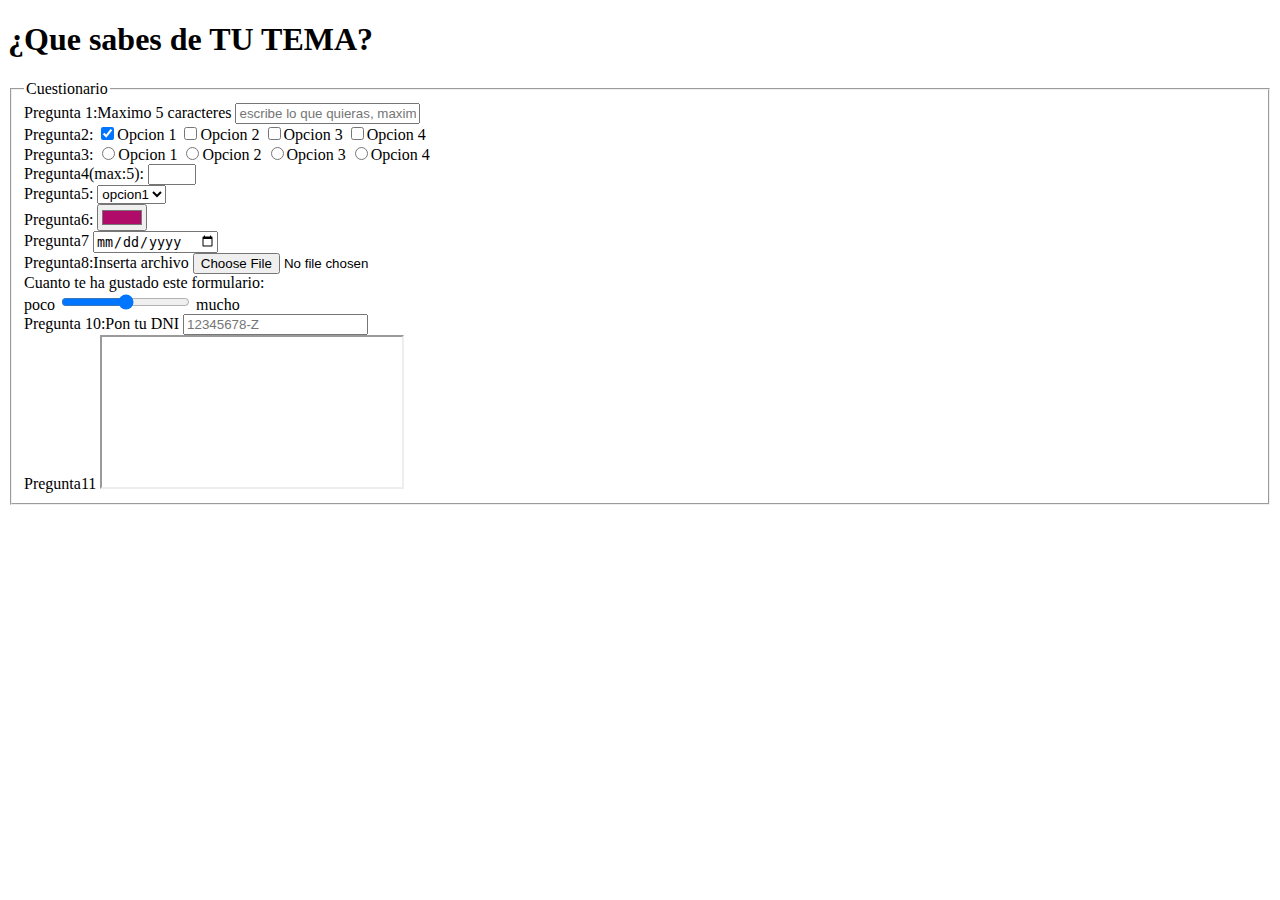
<file: Tema2/Practica4/index.html>
<!DOCTYPE html>
<head>

</head>
<body>
	<h1>¿Que sabes de TU TEMA?</h1>
	<form action="datos.php" method="post" enctype="multipart/form-data" name="formulario">
		<fieldset>
			<legend>Cuestionario</legend>
			<!--El formato que he seguido ha sido el de usar label para las preguntas, y debajo el input adecuado, por ejemplo
			En la pregunta 1, he usado el tipo texto, que sirve para que el usuario escriba lo que el quiera, pero con un maximo de 5 caracteres.
			Tambien he puesto un placeholder, que contiene "escribe lo que quieras, maximo 5 caracteres" 
			-->
			<label for="pregunta1" />Pregunta 1:Maximo 5 caracteres</label>
			<input type="text" name="texto" maxlength="5" placeholder="escribe lo que quieras, maximo 5 caracteres" />
			<br>
			<!--En este, he usado el atributo checked, para que se marque la 1º opcion como predeterminada-->
			<label for="pregunta2" />Pregunta2:</label>
			<input type="checkbox" name="opcion1" value="opcion1" checked>Opcion 1</label>
			<input type="checkbox" name="opcion2" value="opcion2" >Opcion 2</label>
			<input type="checkbox" name="opcion3" value="opcion3" >Opcion 3</label>
			<input type="checkbox" name="opcion4" value="opcion4" >Opcion 4</label>
			<br>
			<!--Parecido a la opcion2, en este he usado el atributo required para que el usuario tenga que responder si o si a esta lista de opciones-->
			<label for="pregunta3" />Pregunta3:</label>
			<input type="radio" name="opcion" value="opcion1" required />Opcion 1</label>
			<input type="radio" name="opcion" value="opcion2" />Opcion 2</label>
			<input type="radio" name="opcion" value="opcion3" />Opcion 3</label>
			<input type="radio" name="opcion" value="opcion4" />Opcion 4</label>
			<br>
			<!--Con el max="5", indica al usuario que puede usar un maximo de 5 caracteres-->
			<label for="pregunta4" />Pregunta4(max:5):</label>
			<input type="number" min="0" max="5" name="numero" title="numero"/>
			<br>
			<!--Los menus desplegables son distintos, se necesita en vez de input type, select y option-->
			<label for="pregunta5" />Pregunta5:</label>
			<select name="menu desplegable">
				<option value="opcion1" />opcion1</option>
				<option value="opcion2" />opcion2</option>
				<option value="opcion3" />opcion3</option>
			</select>
			<br>
			<!--El usuario puede elegir un color que quiera con un codigo alfanumerico-->
			<label for="pregunta6" />Pregunta6:</label>
			<input type="color" value="#b00b69" name="color"/>
			<br>
			<!--El usuario puede elegir la fecha que quiera entregar el formulario (por ejemplo)-->
			<label for="pregunta7" />Pregunta7</label>
			<input type="date" name="fecha"/>
			<br>
			<!--Aunque el name sea foto, es mas lo principal que va, pueden ir otro tipo de archivos-->
			<label for="pregunta8" />Pregunta8:Inserta archivo</label>
			<input type="file" name="foto" />
			<br>
			<!--Parecido al menu desplegable, el rango tambien es diferente sintacticamente-->
			<label for="pregunta9" />Cuanto te ha gustado este formulario:</label>
			<br>
			<label>poco</label>
			<input type="range"min="1" max="5" name="valoracion" />
			<label>mucho</label>
			<br>
			<!--La verdad que no entiendo como funciona lo del patron, pero entiendo que de alguna manera primero dices
			loscaracteres que puede haber y luego los que se pueden incluir-->
			<label for="pregunta10" />Pregunta 10:Pon tu DNI</label>
			<input type="text" name="dni" pattern="[0-9] {8}-[A-Z] title="12345678-A" placeholder="12345678-Z" />
			<br>
			<!--He usado esta pagina web, pero por alguuna razon (supongo que por politica de cada pagina) no aparece en la pagina en si-->
			<label for="pregunta11" />Pregunta11</label>
			<iframe src="https://sites.google.com/view/informaticasamuel/inicio/lenguaje-de-marcas?authuser=0" />
			<br>
			
			
			
		</fieldset>
	<br>
	<input type="submit" value="Enviar" name="enviar"/>
	<input type="reset" value="Limpiar formulario" name="limpiar formulario"/>
	</form>
</body>
</html>
</file>
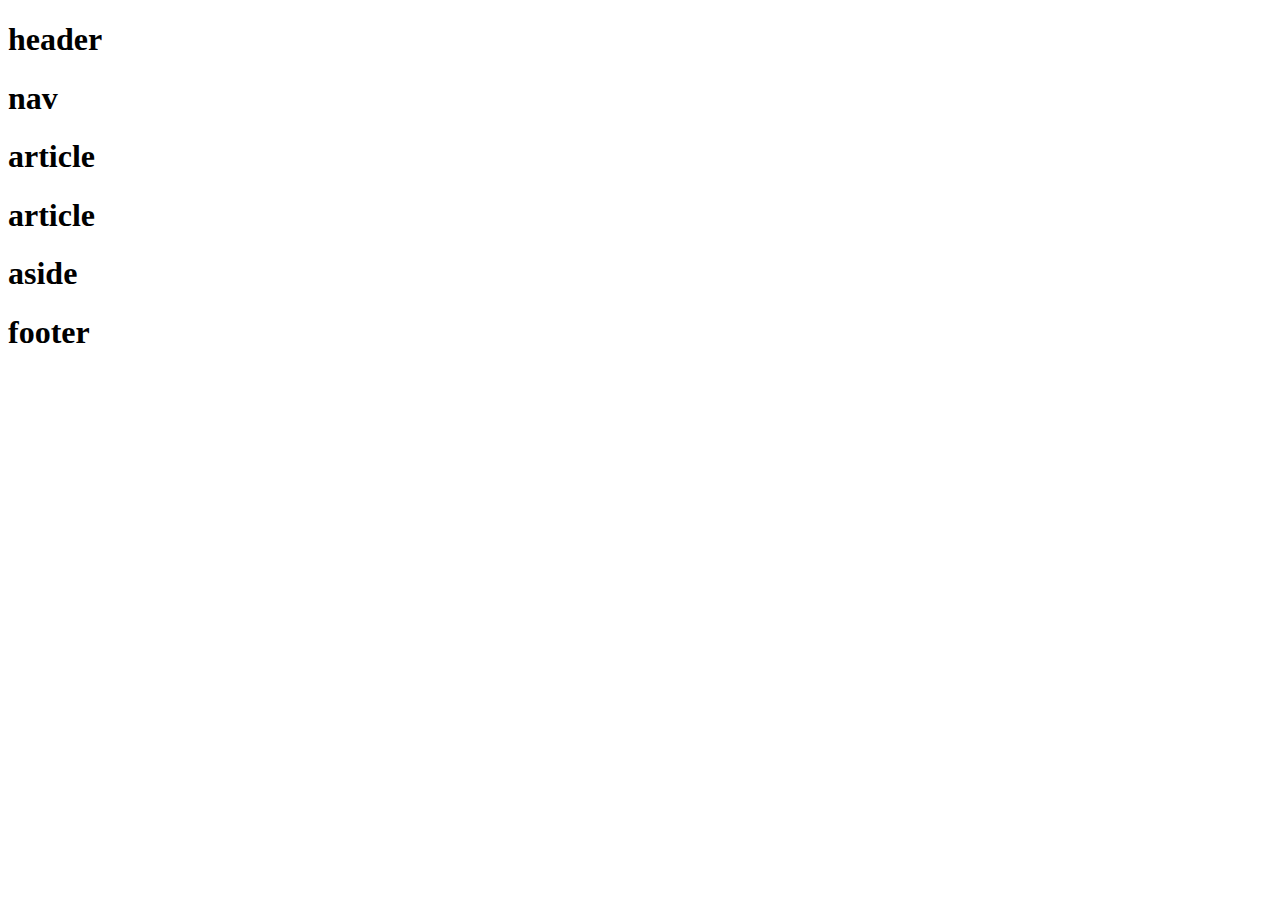
<file: Tema3/Practica2/index.html>
<!DOCTYPE html>
<html lang="es">
<head>

</head>
    <title>klk</title>
	<meta charset="UTF-8">
	<meta name="description" content="">
    <meta name="keywords" content="">
    <meta name="author" content="">
    <meta name="classification" content="">
    <meta name="generator" content="">
	<meta http-equiv="refresh" content="5">
	<meta name="viewport" content="width=device-width, initial-scale=1.0">
	
	<link rel="stylesheet" href="estilos.css" />
<body>
	<header>
		<h1>header</h1>
	</header>
		
	<nav>
		<h1>nav</h1>
	</nav>
	
	<article>
		<h1>article</h1>
	</article>
	
	<article>
		<h1>article</h1>
	</article>
	
	<aside>
		<h1>aside</h1>
	</aside>
	
	<footer>
		<h1>footer</h1>
	</footer>
</body>
</html>
</file>
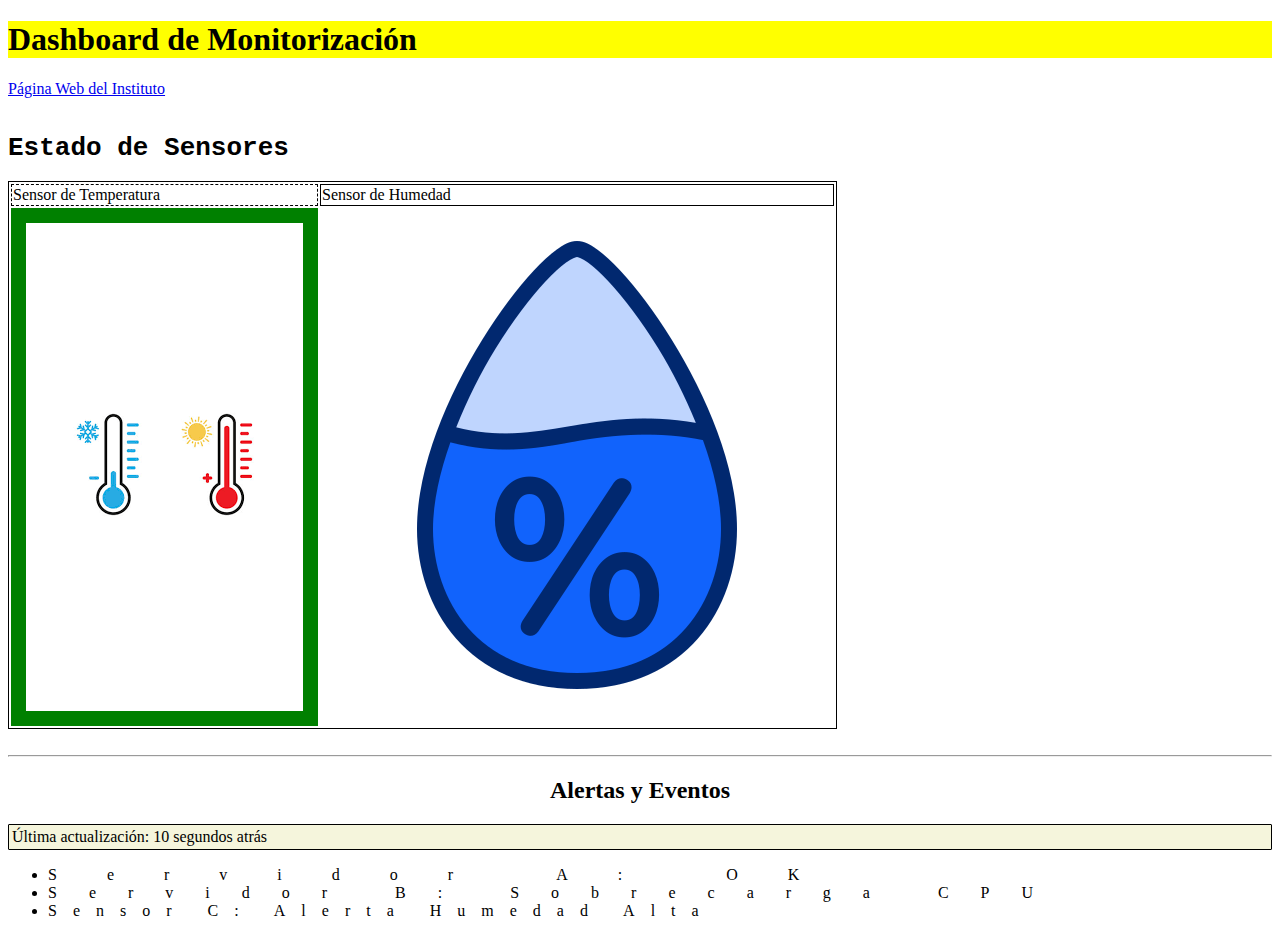
<file: cabecera.html>
<!DOCTYPE html>

<html lang="es">
    <head>
        <title>Monitorización en Tiempo Real</title>
        <meta charset="UTF-8">
        <meta name="description" content="Sistema de monitorización en tiempo real de servidores y sensores">
        <meta name="keywords" content="monitorización, tiempo real, servidores, sensores, alertas">
        <meta name="author" content="Equipo IT">
        <meta name="classification" content="Tecnología, Sistemas">
        <meta name="viewport" content="width=device-width, initial-scale=1.0">

    <meta http-equiv="refresh" content="10; url='inline.html'">

</head>

<body>
    <h1 style="background-color:yellow">Dashboard de Monitorización</h1>
    <a href="https://cpilosenlaces.com/">Página Web del Instituto</a>
    <br><br>

    <h1 style="font-family:monospace">Estado de Sensores</h1>

    <table style="border:1px solid black">
        <tr>
            <td style="border:1px dashed">Sensor de Temperatura</td>
            <td style="border-color:aquamarine; border:1px solid black">Sensor de Humedad</td>
        </tr>
        <tr>
            <td style="border:15px solid green"><img src="tempe.png" alt="Temperatura"></td>
            <td><img src="humedad.png" alt="Humedad"></td>
        </tr>
    </table>
    <br>
    <hr>
    <h2 style="text-align:center">Alertas y Eventos</h2>
        <p style="background-color: beige; border-radius: 1px; border:1px solid black; padding:3px;">Última actualización: 10 segundos atrás</p>
        <ul>
            <li style="letter-spacing:50px">Servidor A: OK</li>
            <li style="letter-spacing:2em">Servidor B: Sobrecarga CPU</li>
            <li style="letter-spacing:1em">Sensor C: Alerta Humedad Alta</li>
        </ul>
</body>

</html>
</file>
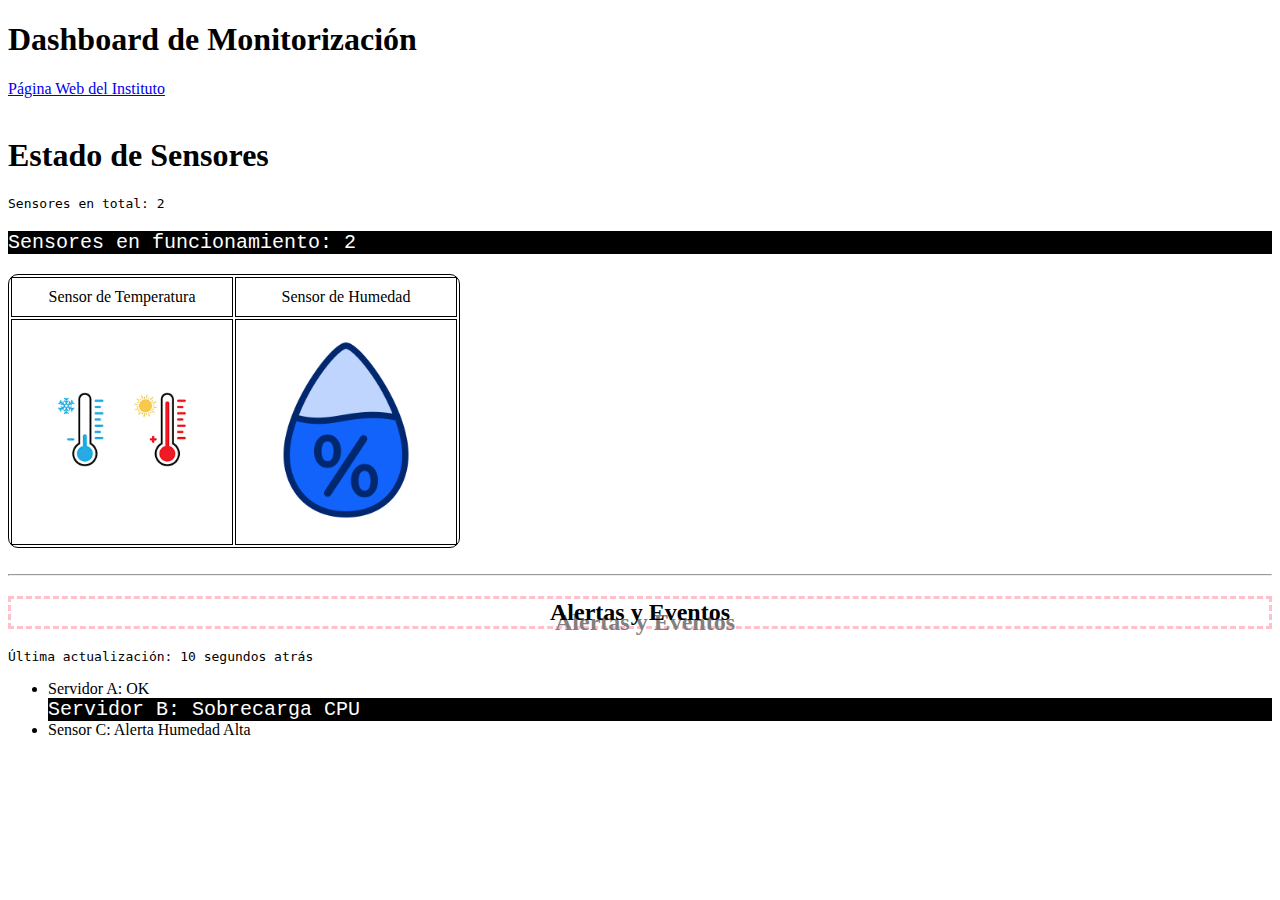
<file: externa1.html>
<!DOCTYPE html>
<html lang="es">
    <head>
        <title>Externa1</title>
        <meta charset="UTF-8">
        <meta name="description" content="Sistema de monitorización en tiempo real de servidores y sensores">
        <meta name="keywords" content="monitorización, tiempo real, servidores, sensores, alertas">
        <meta name="author" content="Equipo IT">
        <meta name="classification" content="Tecnología, Sistemas">
        <meta name="viewport" content="width=device-width, initial-scale=1.0">

        <meta http-equiv="refresh" content="10; url='externa1.html'">

        <link rel="stylesheet" href="estilo1.css">
        
</head>

<body>
    <h1>Dashboard de Monitorización</h1>
    <a href="https://cpilosenlaces.com/">Página Web del Instituto</a>
    <br><br>

    <h1>Estado de Sensores</h1>
    <p>Sensores en total: 2</p>
    <p class="clase">Sensores en funcionamiento: 2</p>

    <table>
        <tr>
            <td>Sensor de Temperatura</td>
            <td>Sensor de Humedad</td>
        </tr>
        <tr>
            <td><img src="tempe.png" alt="Temperatura"></td>
            <td><img src="humedad.png" alt="Humedad"></td>
        </tr>
    </table>
    <br>
    <hr>
    <h2>Alertas y Eventos</h2>
        <p>Última actualización: 10 segundos atrás</p>
        <ul>
            <li>Servidor A: OK</li>
            <li class="clase">Servidor B: Sobrecarga CPU</li>
            <li>Sensor C: Alerta Humedad Alta</li>
        </ul>
</body>
</html>
</file>
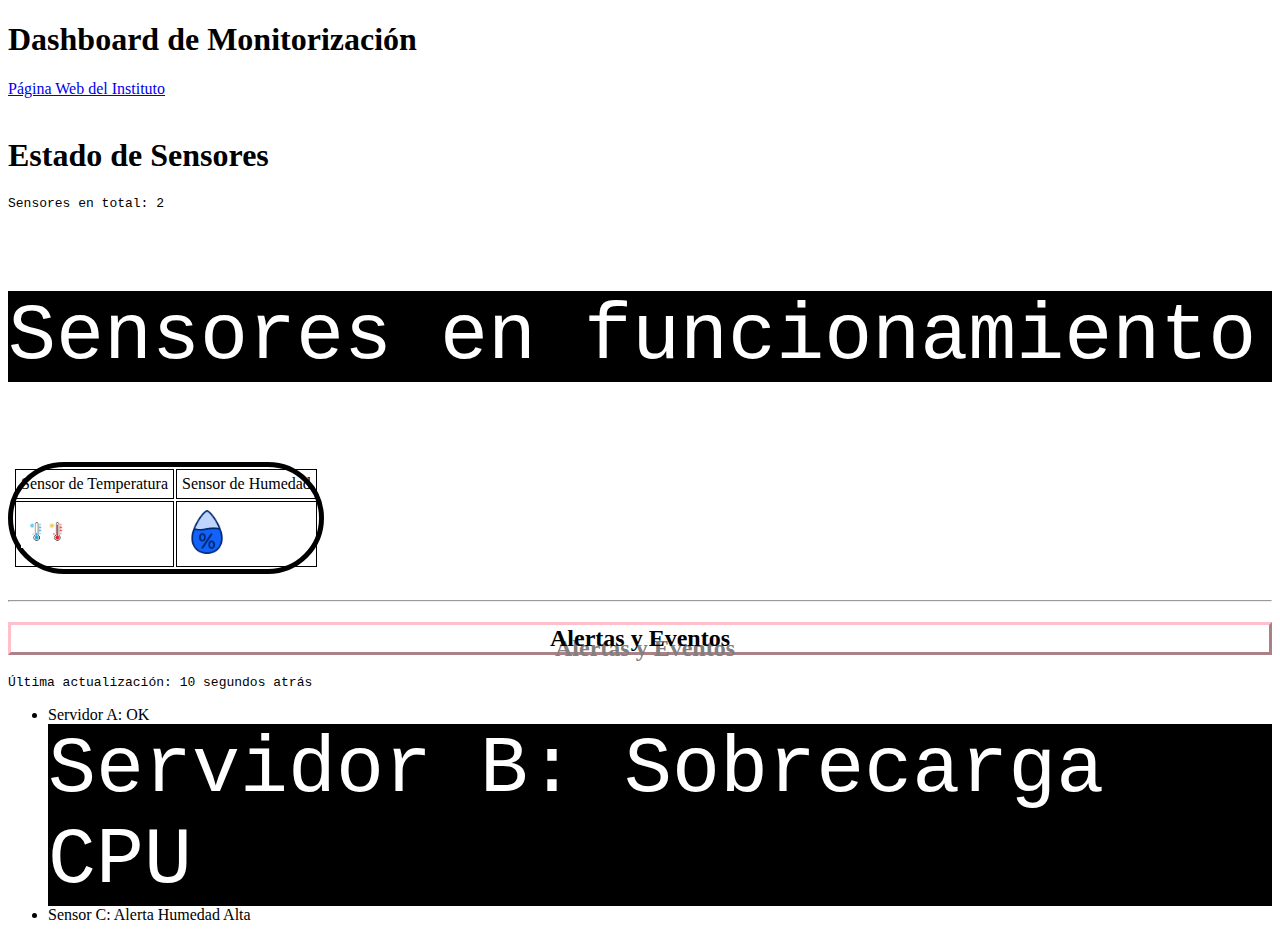
<file: externa2.html>
<!DOCTYPE html>
<html lang="es">
    <head>
        <title>Externa2</title>
        <meta charset="UTF-8">
        <meta name="description" content="Sistema de monitorización en tiempo real de servidores y sensores">
        <meta name="keywords" content="monitorización, tiempo real, servidores, sensores, alertas">
        <meta name="author" content="Equipo IT">
        <meta name="classification" content="Tecnología, Sistemas">
        <meta name="viewport" content="width=device-width, initial-scale=1.0">

        <meta http-equiv="refresh" content="10; url='externa2.html'">

        <link rel="stylesheet" href="estilo2.css">
        
</head>

<body>
    <h1>Dashboard de Monitorización</h1>
    <a href="https://cpilosenlaces.com/">Página Web del Instituto</a>
    <br><br>

    <h1>Estado de Sensores</h1>
    <p>Sensores en total: 2</p>
    <p class="clase">Sensores en funcionamiento: 2</p>

    <table>
        <tr>
            <td>Sensor de Temperatura</td>
            <td>Sensor de Humedad</td>
        </tr>
        <tr>
            <td><img src="tempe.png" alt="Temperatura"></td>
            <td><img src="humedad.png" alt="Humedad"></td>
        </tr>
    </table>
    <br>
    <hr>
    <h2>Alertas y Eventos</h2>
        <p>Última actualización: 10 segundos atrás</p>
        <ul>
            <li>Servidor A: OK</li>
            <li class="clase">Servidor B: Sobrecarga CPU</li>
            <li>Sensor C: Alerta Humedad Alta</li>
        </ul>
</body>
</html>
</file>
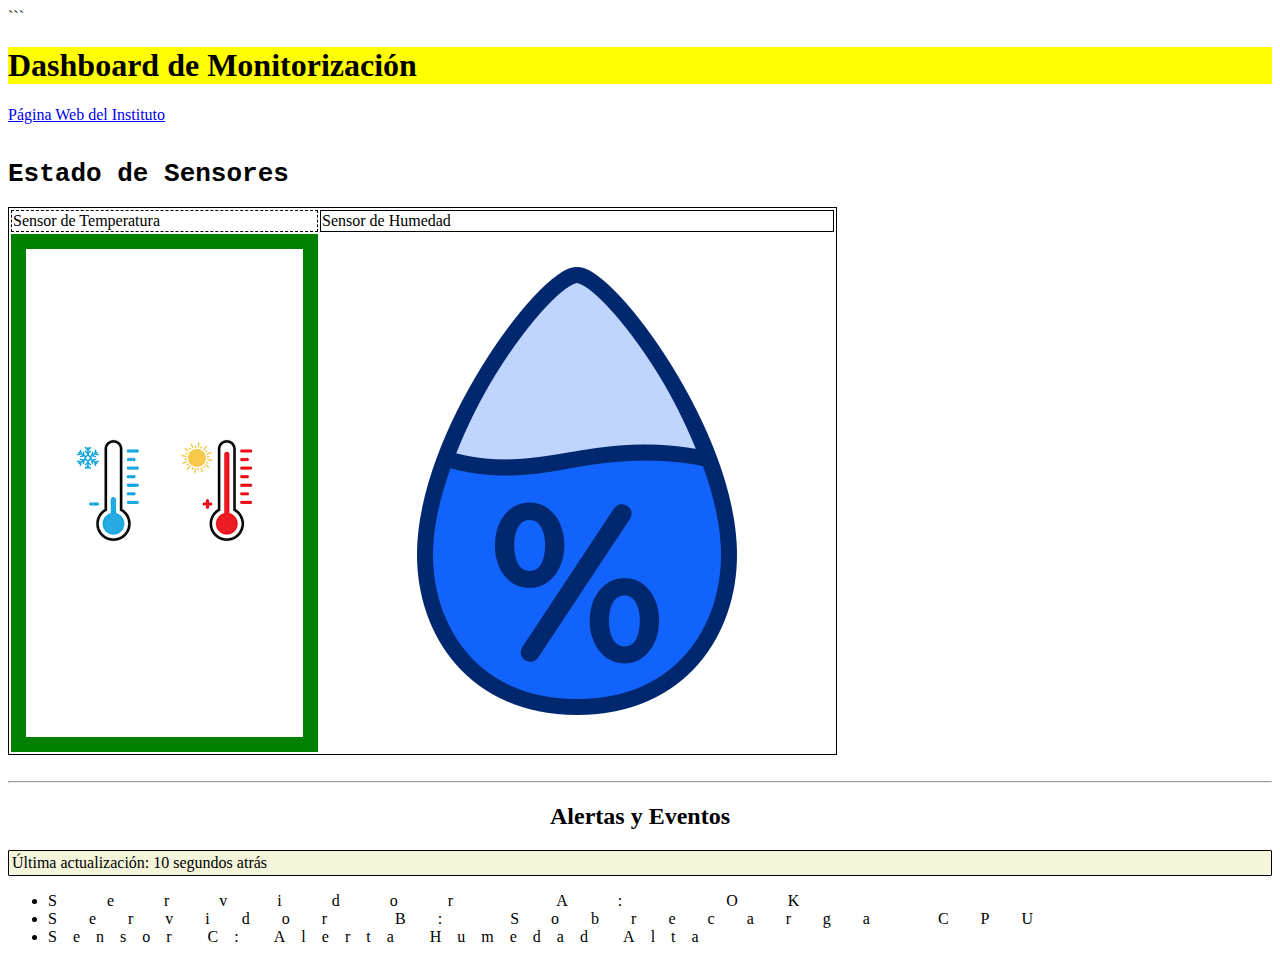
<file: inline.html>
<!DOCTYPE html>

<html lang="es">
    <head>
        <title>Monitorización en Tiempo Real</title>
        <meta charset="UTF-8">
        <meta name="description" content="Sistema de monitorización en tiempo real de servidores y sensores">
        <meta name="keywords" content="monitorización, tiempo real, servidores, sensores, alertas">
        <meta name="author" content="Equipo IT">
        <meta name="classification" content="Tecnología, Sistemas">
        <meta name="viewport" content="width=device-width, initial-scale=1.0">

```
    <meta http-equiv="refresh" content="10; url='inline.html'">

</head>

<body>
    <h1 style="background-color:yellow">Dashboard de Monitorización</h1>
    <a href="https://cpilosenlaces.com/">Página Web del Instituto</a>
    <br><br>

    <h1 style="font-family:monospace">Estado de Sensores</h1>

    <table style="border:1px solid black">
        <tr>
            <td style="border:1px dashed">Sensor de Temperatura</td>
            <td style="border-color:aquamarine; border:1px solid black">Sensor de Humedad</td>
        </tr>
        <tr>
            <td style="border:15px solid green"><img src="tempe.png" alt="Temperatura"></td>
            <td><img src="humedad.png" alt="Humedad"></td>
        </tr>
    </table>
    <br>
    <hr>
    <h2 style="text-align:center">Alertas y Eventos</h2>
        <p style="background-color: beige; border-radius: 1px; border:1px solid black; padding:3px;">Última actualización: 10 segundos atrás</p>
        <ul>
            <li style="letter-spacing:50px">Servidor A: OK</li>
            <li style="letter-spacing:2em">Servidor B: Sobrecarga CPU</li>
            <li style="letter-spacing:1em">Sensor C: Alerta Humedad Alta</li>
        </ul>
</body>
</html>
</file>
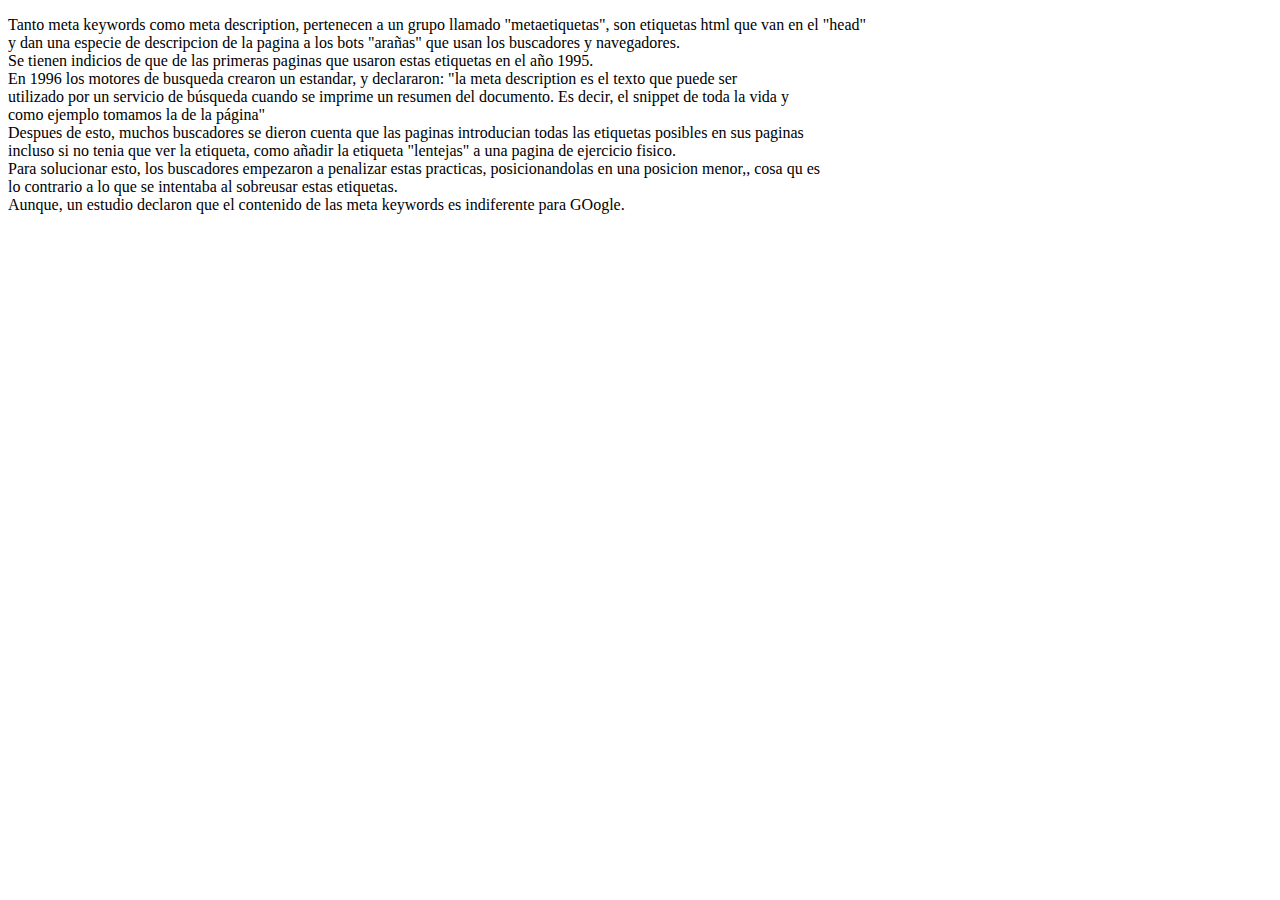
<file: Tema2/Practica1/Practicas_U2_LeonardoBatiste.html>
<!DOCTYPE html>
<html lang="es">    
    <head>
        <title>Etiquetas meta para SEO</title>
        <meta charset="UTF-8"/>
        <meta name="author" content="leonardo Batiste"/>
        <meta name="description" content="Diseño Web"/>
        <meta name="keywords" content="HTML, etiqueta, web,"/>
        <meta name="viewport" content="width=device-width, initial-scale=1.0"/>
        <link rel="icon" href="FaviconSnoopy.png"/>
        <meta http-equiv="Refresh" content="30"/>
        <meta http-equiv="Refresh" content="10; URL=https://internetrepublica.com/meta-keywords-y-meta-description-para-seo-funcionan-todavia"/>
        <meta name="description" content="Esta es mi primera pagina web de html, contiene los distintos ejericios
        que he ido haciendo de la UD2"/>
        <meta name="classification" content="educacion, aprendizaje, informatica"/>

    </head>
    <body>
        <p>
            Tanto meta keywords como meta description, pertenecen a un grupo llamado "metaetiquetas", son etiquetas html que van en el "head"<br>
            y dan una especie de descripcion de la pagina a los bots "arañas" que usan los buscadores y navegadores.<br>

            Se tienen indicios de que de las primeras paginas que usaron estas etiquetas en el año 1995.<br>

            En 1996 los motores de busqueda crearon un estandar, y declararon: "la meta description es el texto que puede ser <br>
            utilizado por un servicio de búsqueda cuando se imprime un resumen del documento. Es decir, el snippet de toda la vida y <br>
            como ejemplo tomamos la de la página"<br>

            Despues de esto, muchos buscadores se dieron cuenta que las paginas introducian todas las etiquetas posibles en sus paginas<br>
            incluso si no tenia que ver la etiqueta, como añadir la etiqueta "lentejas" a una pagina de ejercicio fisico.<br>
            Para solucionar esto, los buscadores empezaron a penalizar estas practicas, posicionandolas en una posicion menor,, cosa qu es <br>
            lo contrario a lo que se intentaba al sobreusar estas etiquetas.<br>
            
            Aunque, un estudio declaron que el contenido de las meta keywords es indiferente para GOogle.<br>
        </p>
    </body>
</html>
</file>
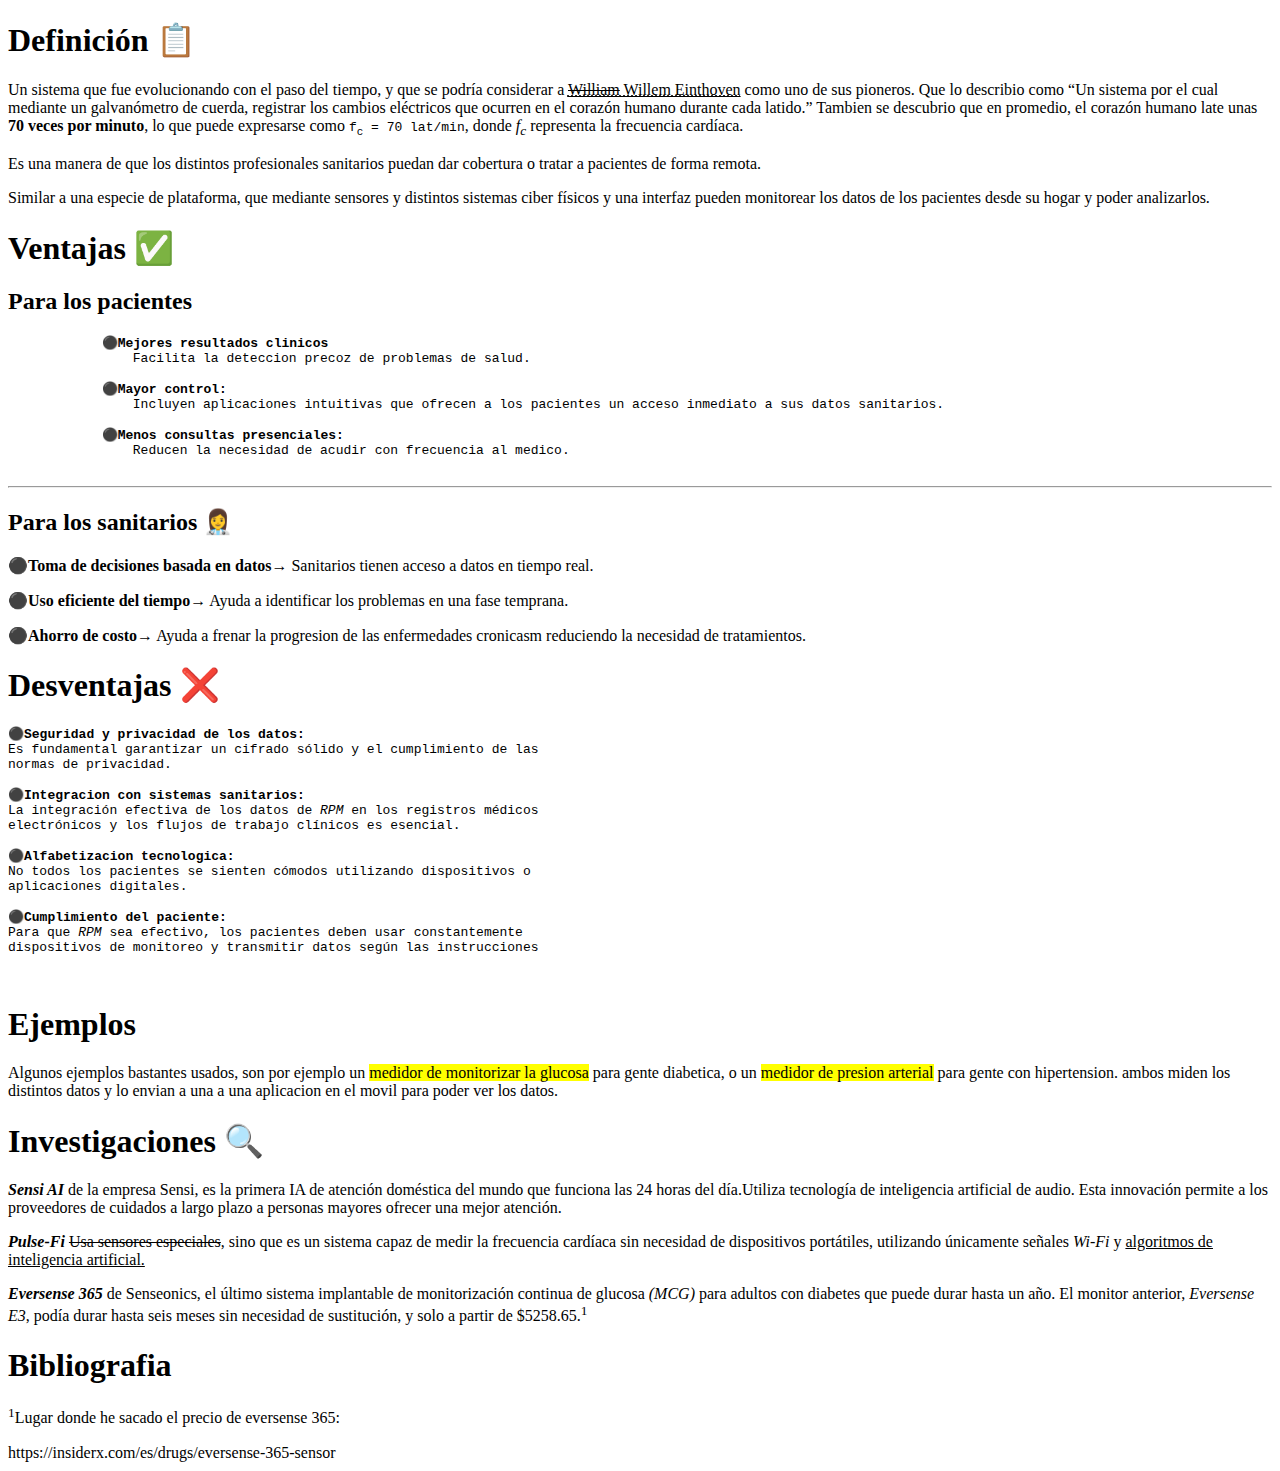
<file: Tema2/Practica2/ActividadesU2_Practica2_LeonardoBatiste.html>
<!--En la pestaña del navegador ha de aparecer un breve texto que indique el motivo del sitio web y un icono (0,5 puntos)-->
<!--Inserta con la etiqueta meta una breve descripción del contenido de tu página (0,5 puntos)-->
<!--Utiliza la etiqueta p y pre para comprobar empíricamente su función.  (1 punto)-->
<!--Utiliza las etiquetas br y hr (1 punto)-->
<!--Usa al menos dos tipos distintos de encabezado con etiquetas H´s-->
<!--Utiliza las etiquetas b, strong y abbr en algún lugar de tu web-->
<!--Utiliza las etiqueta em, u, i, del, ins, s, mark, sub, sup, cite, del, q y code-->
<!--Inserta otro tipo de caracteres como emoticonos, flechas, etc en tu documento-->
<!--Crea un croquis de tu mapa web y un boceto de la interfaz de la página web-->

<!doctype html>
<html lang="es">
    <head>
        <title>real-time monitoring</title>
        <meta charset="UTF-8" />
        <meta name="author" content="leonardo Batiste"/>
        <meta
            name="description"
            content="Esta pagina contiene informacion sobre los sistemas de monitoreo en tiempo real, incluyendo sus ventajas y desventajas, etc"
        />
        <meta name="keywords" content="HTML, etiqueta, web," />
        <meta name="viewport" content="width=device-width, initial-scale=1.0" />
        <link rel="icon" href="relojFavicon.png" />
        <meta
            name="classification"
            content="educacion, aprendizaje, informatica"
        />
    </head>
    <body>
        <h1>Definición &#128203</h1>
        <p>
            Un sistema que fue evolucionando con el paso del tiempo, y que se
            podría considerar a <abbr title="Fue un médico y fisiólogo neerlandés que recibió el Premio Nobel de Medicina y Fisiología en 1924 (por el descubrimiento del mecanismo del electrocardiograma) "><u><s>William</s> Willem Einthoven</u></abbr>
            como uno de sus pioneros. Que lo describio como <q>Un sistema por el cual mediante un galvanómetro de cuerda, registrar los cambios eléctricos que ocurren en el corazón humano durante cada latido.</q>
            Tambien se descubrio que en promedio, el corazón humano late unas <strong>70 veces por minuto</strong>, lo que puede expresarse como
            <code>f<sub>c</sub> = 70 lat/min</code>, donde <em>f<sub>c</sub></em> representa la frecuencia cardíaca.

        </p>
        <p>
            Es una manera de que los distintos profesionales sanitarios puedan
            dar cobertura o tratar a pacientes de forma remota.
        </p>
        <p>
            Similar a una especie de plataforma, que mediante sensores y
            distintos sistemas ciber físicos y una interfaz pueden monitorear
            los datos de los pacientes desde su hogar y poder analizarlos.
        </p>
        <h1>Ventajas &#9989;</h1>

        <h2>Para los pacientes</h2>
        <pre>
            &#9899;<strong>Mejores resultados clinicos</strong>
                Facilita la deteccion precoz de problemas de salud.

            &#9899;<strong>Mayor control:</strong>
                Incluyen aplicaciones intuitivas que ofrecen a los pacientes un acceso inmediato a sus datos sanitarios.

            &#9899;<strong>Menos consultas presenciales:</strong>
                Reducen la necesidad de acudir con frecuencia al medico.
        </pre>

        <hr/>

        <h2>Para los sanitarios &#128105;&#8205;&#9877;&#65039;</h2>
        <p>&#9899;<b>Toma de decisiones basada en datos</b>&#8594 Sanitarios tienen acceso a datos en tiempo real.<br/></p>
        <p><b>&#9899;Uso eficiente del tiempo</b>&#8594 Ayuda a identificar los problemas en una fase temprana.<br/></p>
        <p><b>&#9899;Ahorro de costo</b>&#8594 Ayuda a frenar la progresion de las enfermedades cronicasm reduciendo la necesidad de tratamientos.<br/></p>


        <h1>Desventajas &#10060;</h1>
        <pre>
&#9899;<b>Seguridad y privacidad de los datos:</b>
Es fundamental garantizar un cifrado sólido y el cumplimiento de las
normas de privacidad.

&#9899;<b>Integracion con sistemas sanitarios:</b>
La integración efectiva de los datos de <em>RPM</em> en los registros médicos
electrónicos y los flujos de trabajo clínicos es esencial.

&#9899;<b>Alfabetizacion tecnologica:</b>
No todos los pacientes se sienten cómodos utilizando dispositivos o
aplicaciones digitales.

&#9899;<b>Cumplimiento del paciente:</b>
Para que <em>RPM</em> sea efectivo, los pacientes deben usar constantemente
dispositivos de monitoreo y transmitir datos según las instrucciones

        </pre>

        <h1>Ejemplos </h1>
        <p>Algunos ejemplos bastantes usados, son por ejemplo un <mark>medidor de monitorizar la glucosa</mark> para gente diabetica,
            o un <mark>medidor de presion arterial</mark> para gente con hipertension.
            ambos miden los distintos datos y lo envian a una a una aplicacion en el movil para poder ver los datos.</p>

        <h1>Investigaciones &#128269;</h1>

        <p><b><cite>Sensi AI</cite></b> de la empresa Sensi, es la primera IA de atención doméstica del mundo que funciona las 24 horas del día.Utiliza tecnología de inteligencia artificial de audio.
            Esta innovación permite a los proveedores de cuidados a largo plazo a personas mayores ofrecer una mejor atención.</p>

        <p><b><cite>Pulse-Fi</cite></b> <del>Usa sensores especiales</del>, sino que es un sistema capaz de medir la frecuencia cardíaca sin necesidad de dispositivos portátiles,
            utilizando únicamente señales <i>Wi-Fi</i> y <ins>algoritmos de inteligencia artificial.</ins></p>

        <p><b><cite>Eversense 365</cite></b> de Senseonics, el último sistema implantable de monitorización continua de glucosa <i>(MCG)</i> para adultos con diabetes que puede durar hasta un año.
            El monitor anterior, <i>Eversense E3</i>, podía durar hasta seis meses sin necesidad de sustitución, y solo a partir de &#36;5258.65.<sup>1</sup></p>

        <h1>Bibliografia</h1>

        <p><sup>1</sup>Lugar donde he sacado el precio de eversense 365:</p>
        <p>https://insiderx.com/es/drugs/eversense-365-sensor</p>

    </body>
</html>
</file>
<file: Tema3/Practica2/estilos.css>
header {
	float:center;
	
}

nav {
	
	
}

article {
	
	
}

aside {
	
	
}

footer {
	
	
}
</file>
<file: estilo1.css>
<style>
            h1 {
                color: yellow;
                background-color: blue;
            }

            table {
                border: 1px solid black;
                border-radius:10px;
                text-align: center;

            }

            td {
                border:1px solid black;
                padding:10px;
            }

            h2 {
                border:dashed pink;
                text-align: center;
                text-shadow: 5px 10px 0 gray;
            }

            p {
                font-family: monospace;
                white-space: pre;
            }

            img {
                width:200px;
            }

            .clase{
                background: black;
                color: white;
                font-size: 20px;
                font-family: 'Courier New', Courier, monospace;
            }

</style>
</file>
<file: estilo2.css>
<style>
            h1 {
                color: pink;
                background-color: aquamarine;
            }

            table {
                border: 5px solid black;
                border-radius:100px;
                text-align: left;

            }

            td {
                border:1px solid black;
                padding:5px;
            }

            h2 {
                border:outset pink;
                text-align: center;
                text-shadow: 5px 10px 0 gray;
            }

            p {
                font-family: monospace;
                white-space: pre;
            }

            img {
                width:50px;
            }

            .clase{
                background: black;
                color: white;
                font-size: 80px;
                font-family: 'Courier New', Courier, monospace;
            }

</style>
</file>
